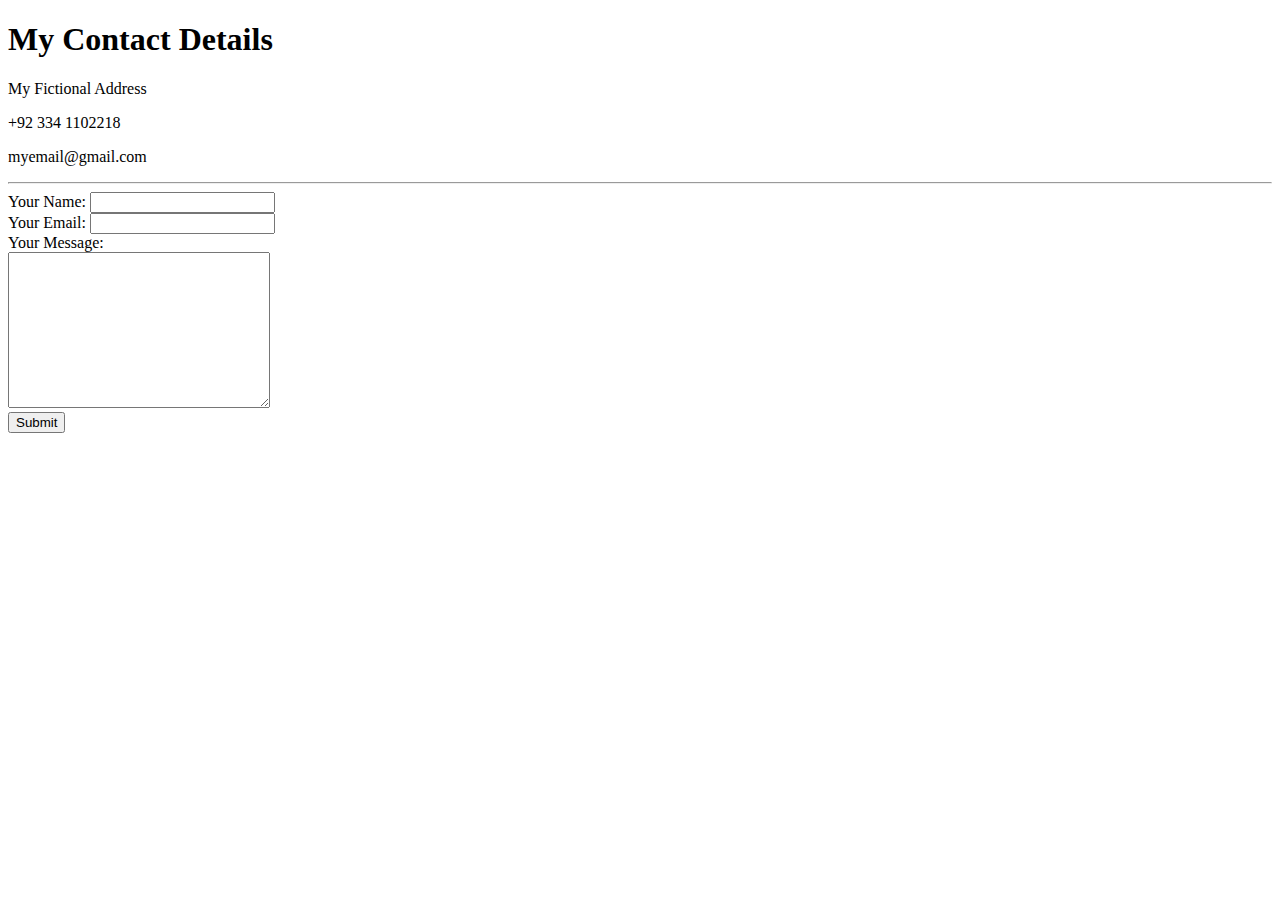
<file: contact-me.html>
<!DOCTYPE html>
<html lang="en">
<head>
  <meta charset="UTF-8">
  <meta name="viewport" content="width=device-width, initial-scale=1.0">
  <meta http-equiv="X-UA-Compatible" content="ie=edge">
  <title>Contact Me</title>
</head>
<body>
  <h1>My Contact Details</h1>
  <p>My Fictional Address</p>
  <p>+92 334 1102218</p>
  <p>myemail@gmail.com</p>
  <hr>
  <form action="" action="mailto:info@londonappbrewery.com" method="post">
    <label for="">Your Name:</label>
    <input type="name"><br>
    <label for="">Your Email:</label>
    <input type="email"><br>
    <label for="">Your Message:</label><br>
    <textarea name="" id="" cols="30" rows="10"></textarea><br>
    <input type="submit">
  </form>
</body>
</html>
</file>
